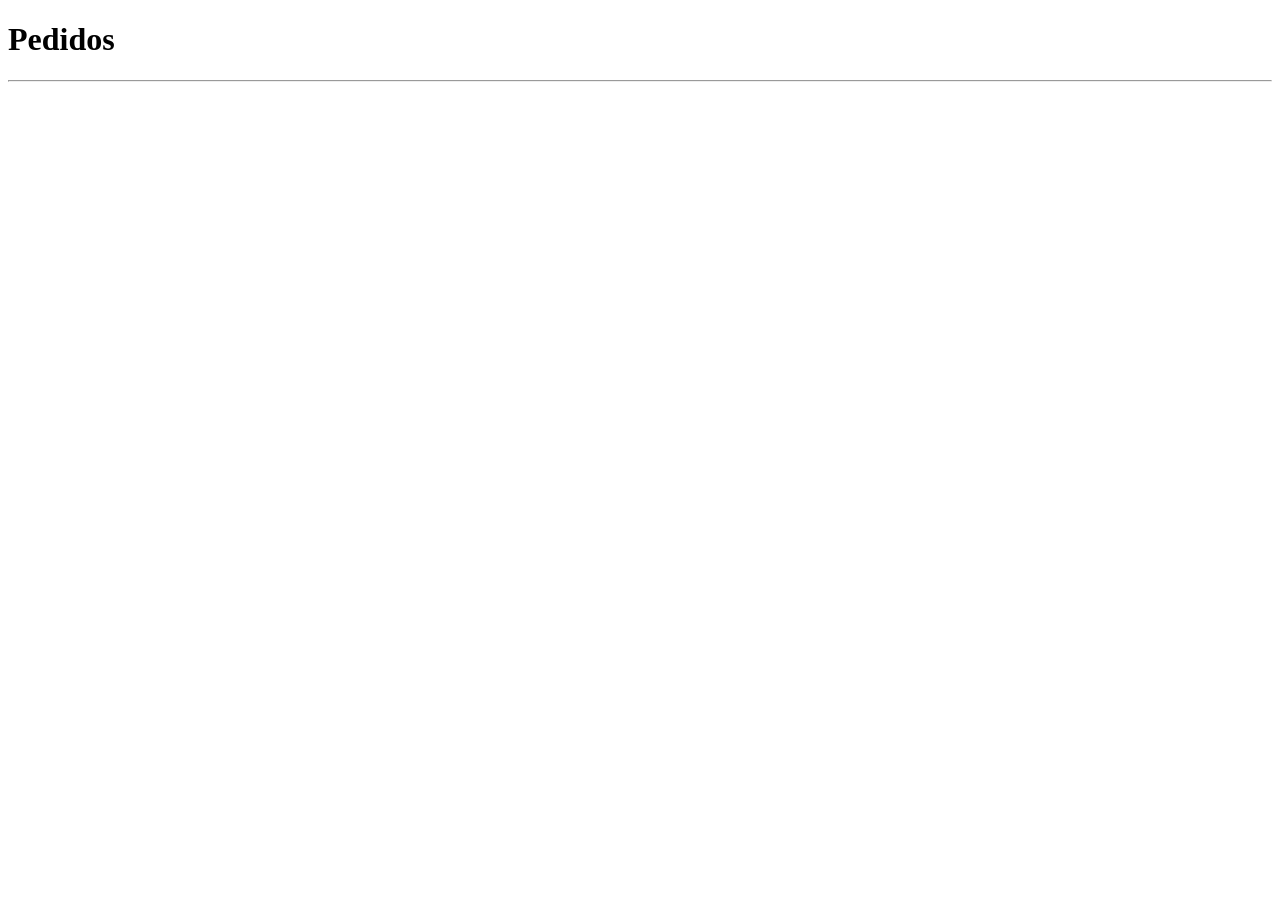
<file: mod_pedidos/pedidos.html>
<!DOCTYPE html>
<html lang="en">
<head>
    <meta charset="UTF-8">
    <meta name="viewport" content="width=device-width, initial-scale=1.0">
    <title>Pedidos</title>
</head>
<body>
    <h1>Pedidos</h1>
    <hr>
</body>
</html>
</file>
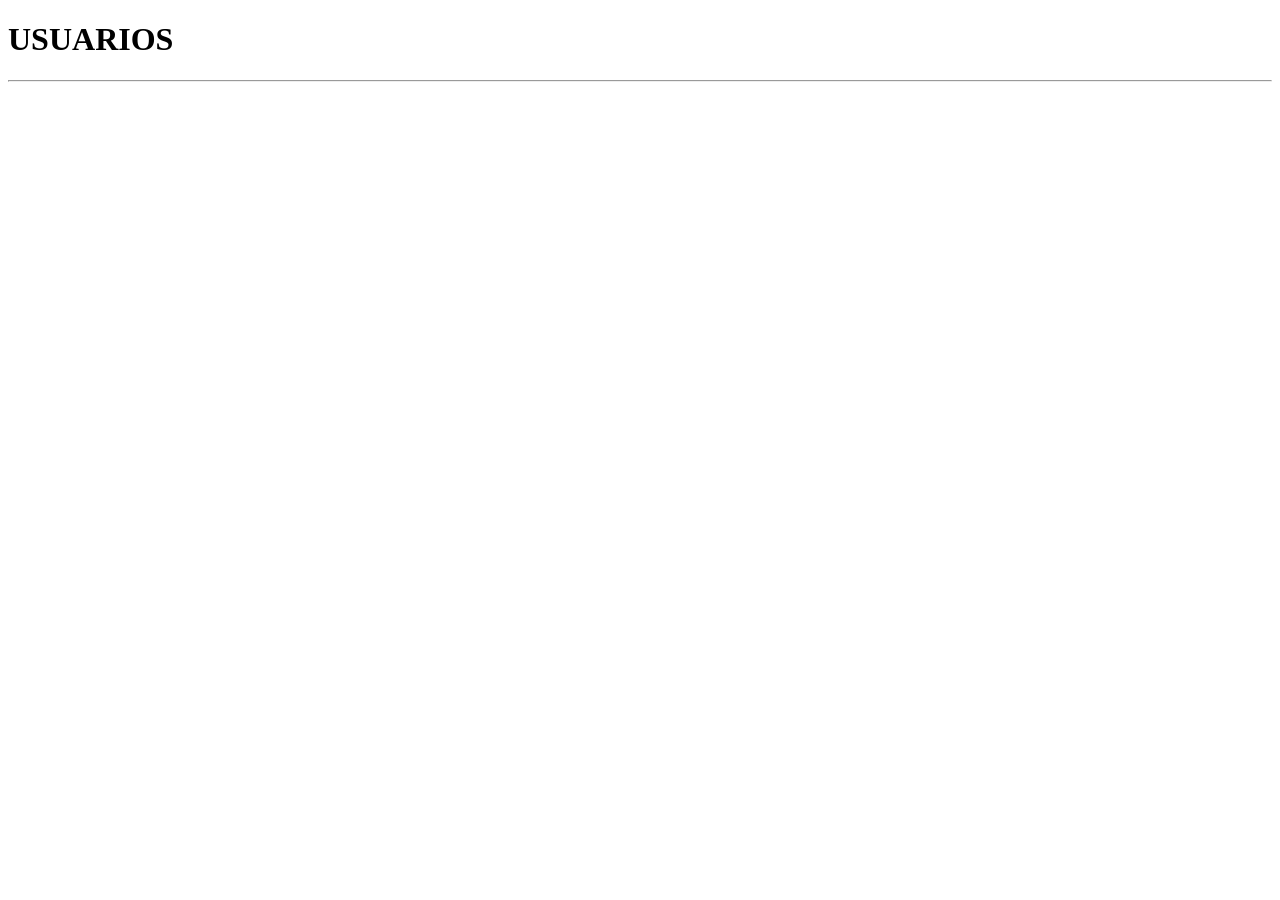
<file: restaurante/mod_usuarios/usuarios.html>
<!DOCTYPE html>
<html lang="en">
<head>
    <meta charset="UTF-8">
    <meta name="viewport" content="width=device-width, initial-scale=1.0">
    <title>Usuarios</title>
</head>
<body>
    <h1>USUARIOS</h1>
    <hr>
</body>
</html>
</file>
